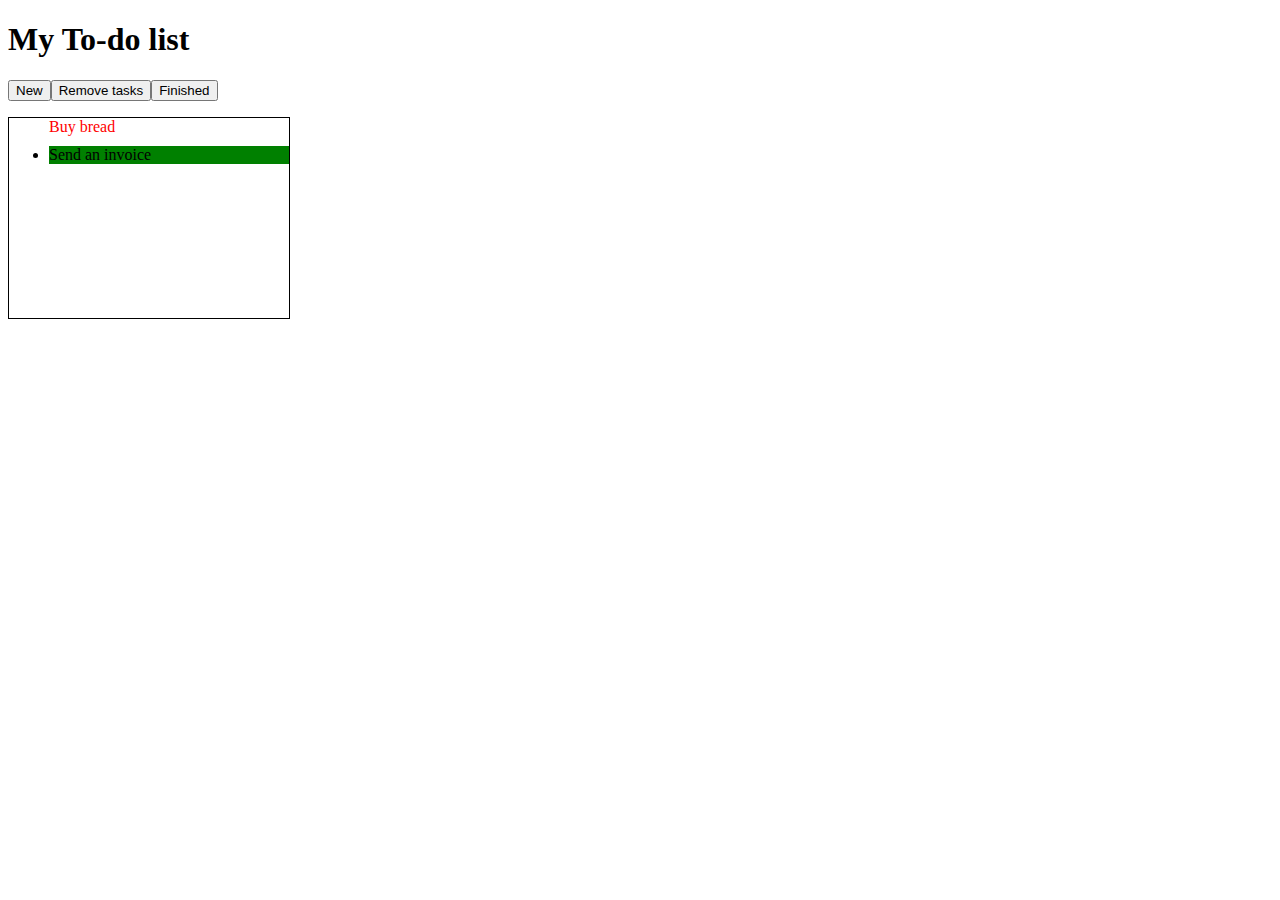
<file: index.html>
<!DOCTYPE html>
<html>
  <head>
    <meta charset="utf-8">
    <title>To-do List</title>
    <link rel="stylesheet" href="style/style.css">
  </head> 
  
  <body>

      <h1>My To-do list</h1>

      <button id="newbtn">New</button><button id="clearbtn">Remove tasks</button><button id="filterbtn">Finished</button><br/>
	
      <div id="listcontainer">
        <ul id="todolist" class="all">
          <li data-status="unfinished">Buy bread</li>
          <li data-status="finished">Send an invoice</li>
        </ul>
      </div>
      <div id="editor" class="new" style="visibility: hidden;">
          <h2 class="labelnew">New task</h2>
          <h2 class="labeledit">Modify task</h2>
          <label for="item">What do I need to do?</label>
          <textarea name="item" id="item" class="alert" placeholder="Write what you need to do" cols="40" rows="5"></textarea>
          <div>
              <button id="savebtn">Save</button>
              <button id="cancelbtn" title="Cancel current action and close editor">Cancel</button>
              <button id="deletebtn" title="Delete selected task">Delete</button><br/>
              <input type="checkbox" id="finishedBox"> 
              <label for="finishedBox">Finished</label>
          </div>
		  <div id="alertbox">Task description can not be empty</div>
      </div>
      
      <script src="main/main.js"></script>
  
  </body>
</html>
</file>
<file: style/style.css>
ul {
    float: left;
    width: 15em;
    border: solid 1px black;
}
		
li {
    margin-bottom: 10px;
    color: red;
    cursor: pointer;
}
		
li:hover {
    background-color: black;
}
		 
li button {
    font-size: 8px;
    margin-left: 20px;
    color: #666;
}

#editor {
    float: left;
    width: 25em;
    margin-left: 3em;
}
		
#editor.new #deletebtn {
    visibility: hidden;
}

#editor.edit #deletebtn {
    visibility: visible;
}

#alertbox {
    color: red;
    border: solid 2px red;
    padding: 1em 3m 1em 4em;
    visibility: hidden;
}
		
#todolist li[data-status="finished"] {
    background-color: green;
    color: black;
}
		
		
#todolist.all li[data-status="unfinished"] {
    display: block;
}
		
		
#todolist.finished li[data-status="unfinished"] {
    display: none;
}

#listcontainer {
    float: left;
}
#listcontainer.emptylist {
    background: url(../images/icon.jpg) no-repeat;
    background-position: 2rem;
}

#todolist {
    position: relative;
    height: 200px;
    visibility: visible;
}

#editor > h2 {
    border-bottom: solid 1px gray;
}

#editor.new h2.labelnew {
    display: block;
}

#editor.new h2.labeledit {
    display: none;
}

#editor.edit h2.labelnew {
    display: none;
}

#editor.edit h2.labeledit {
    display: block;
}
</file>
